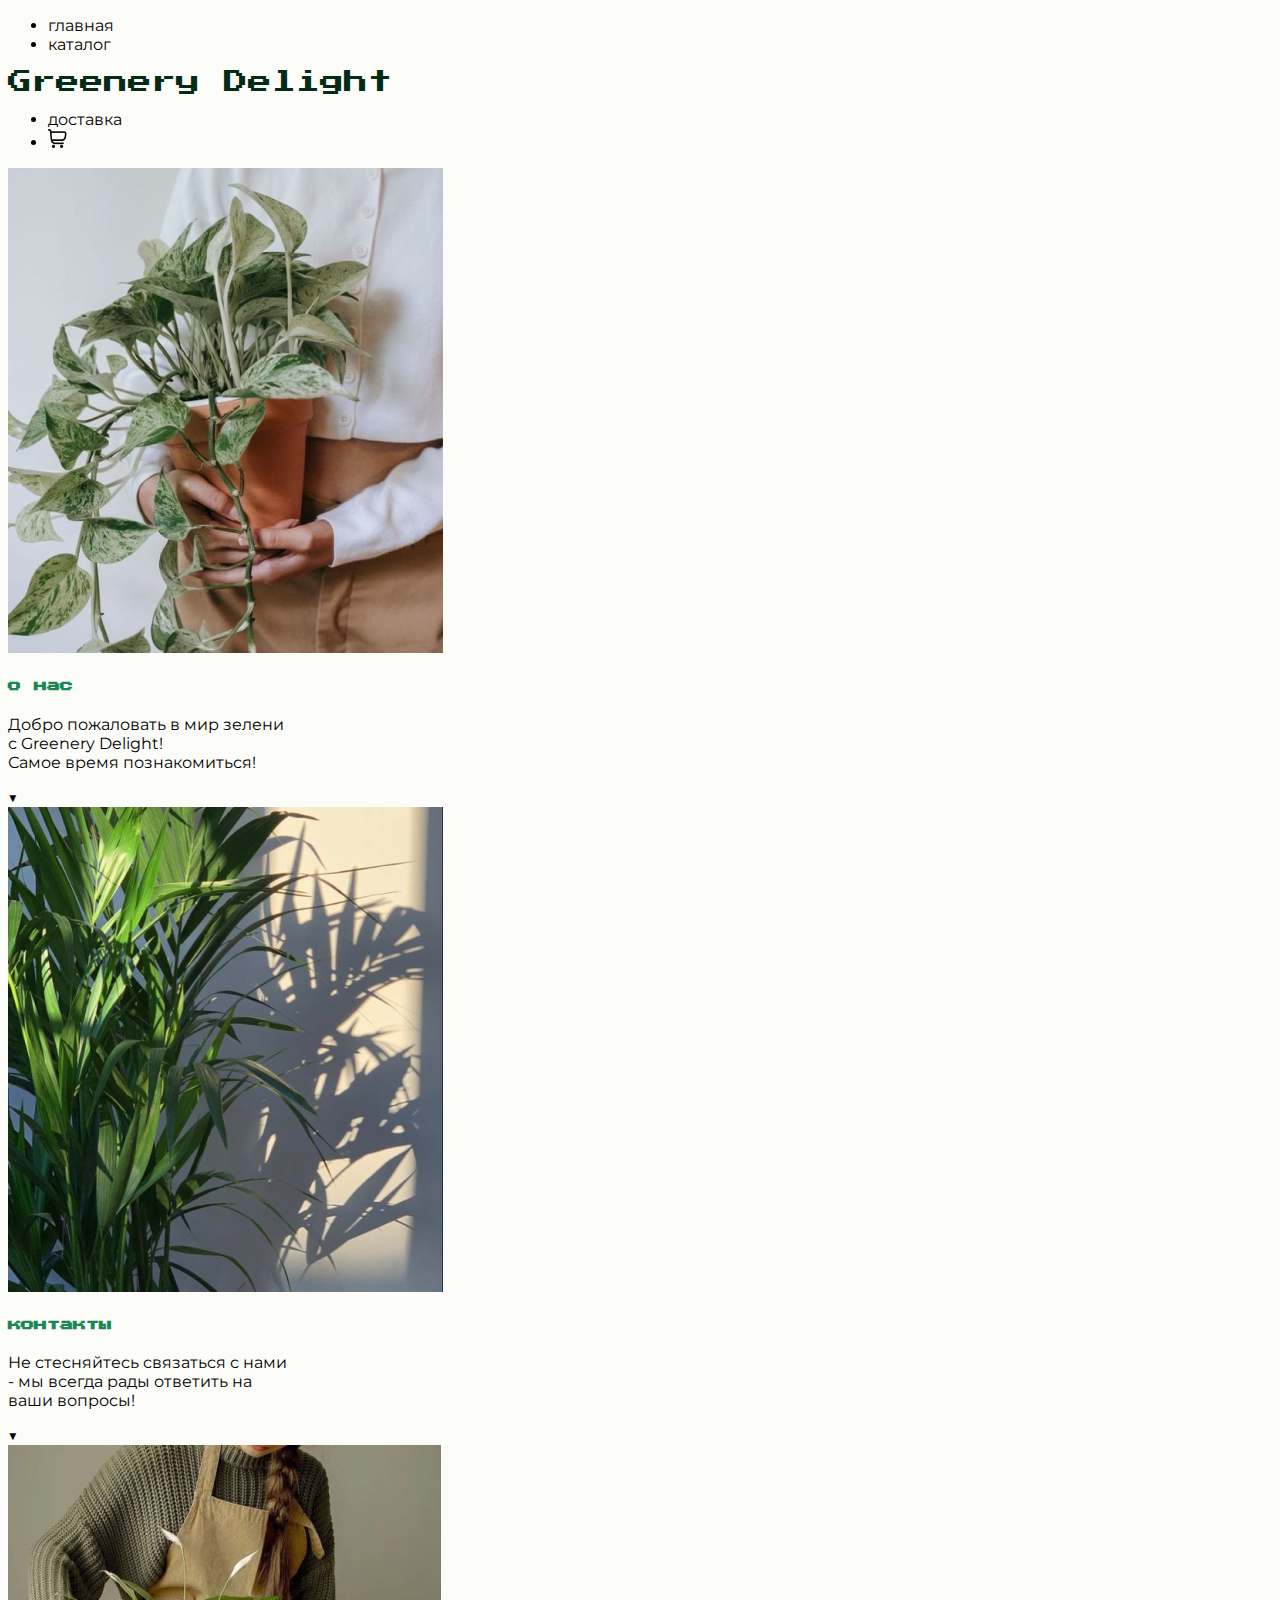
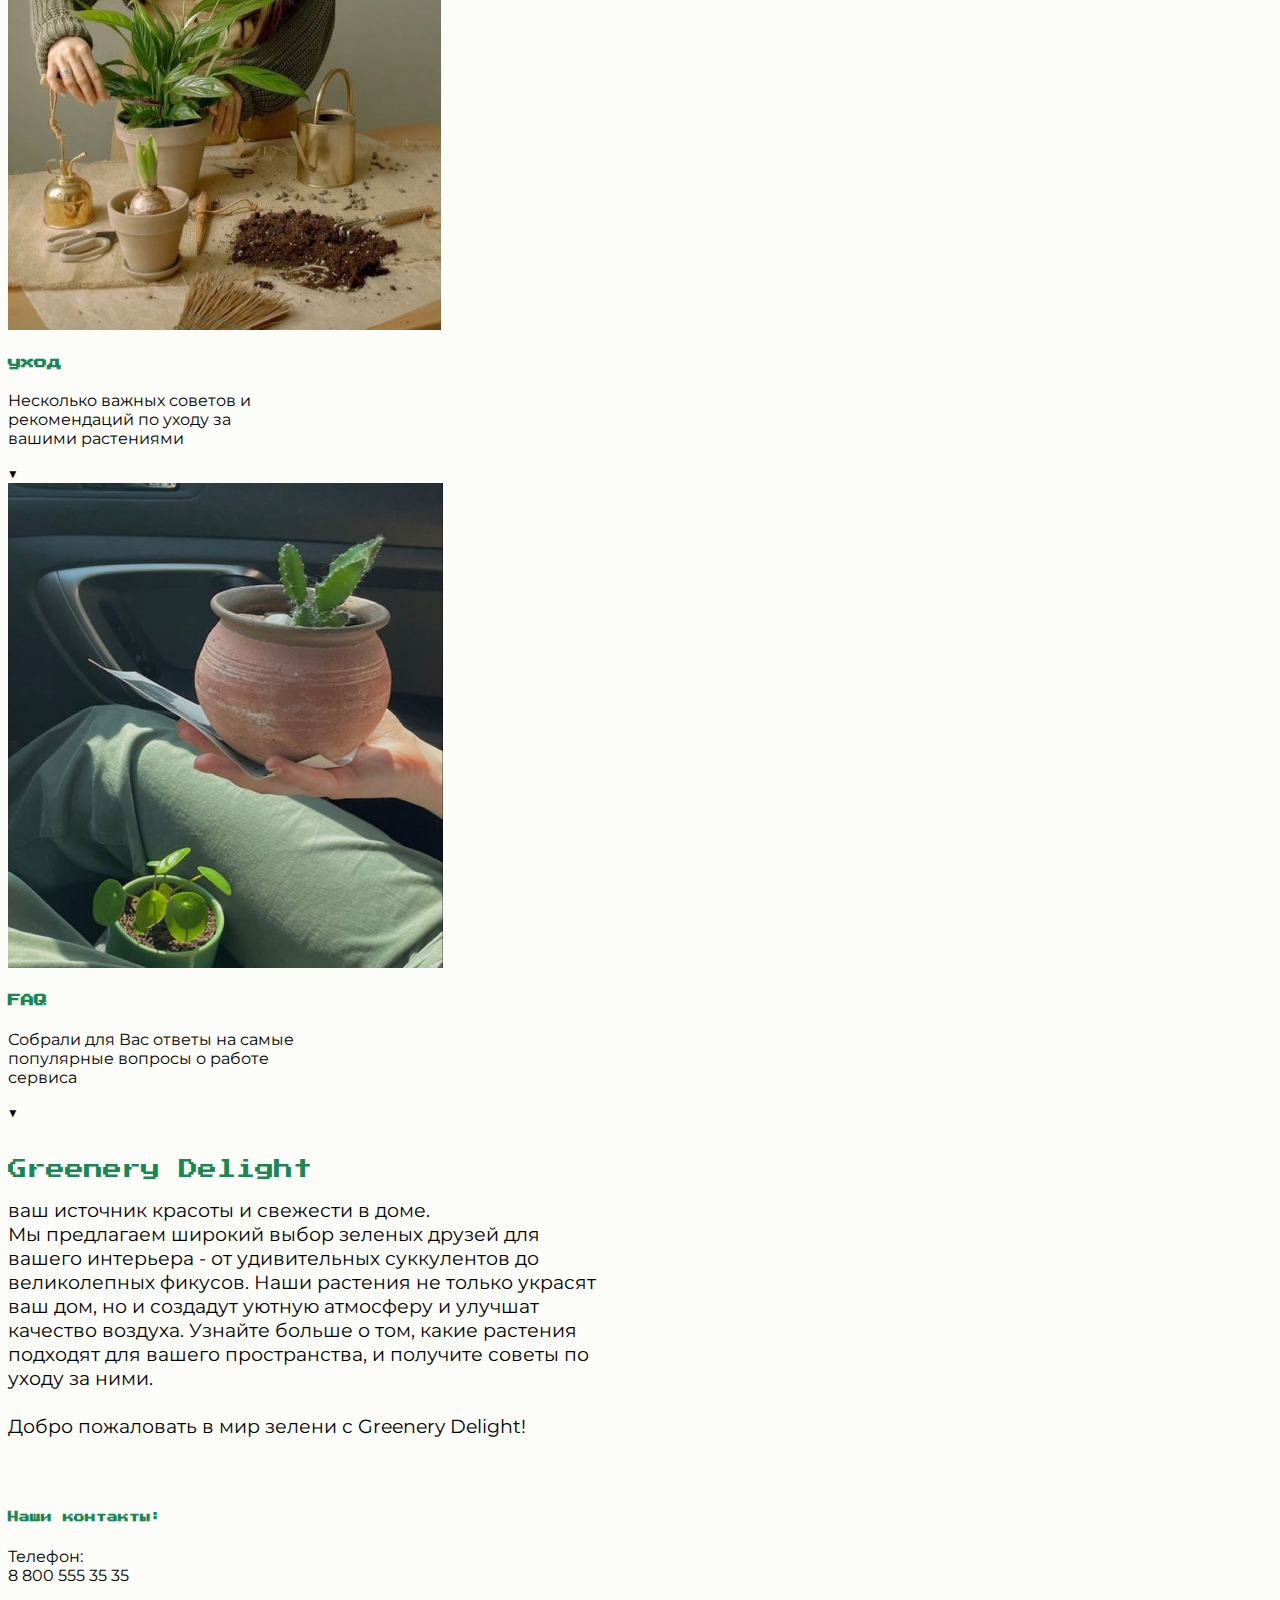
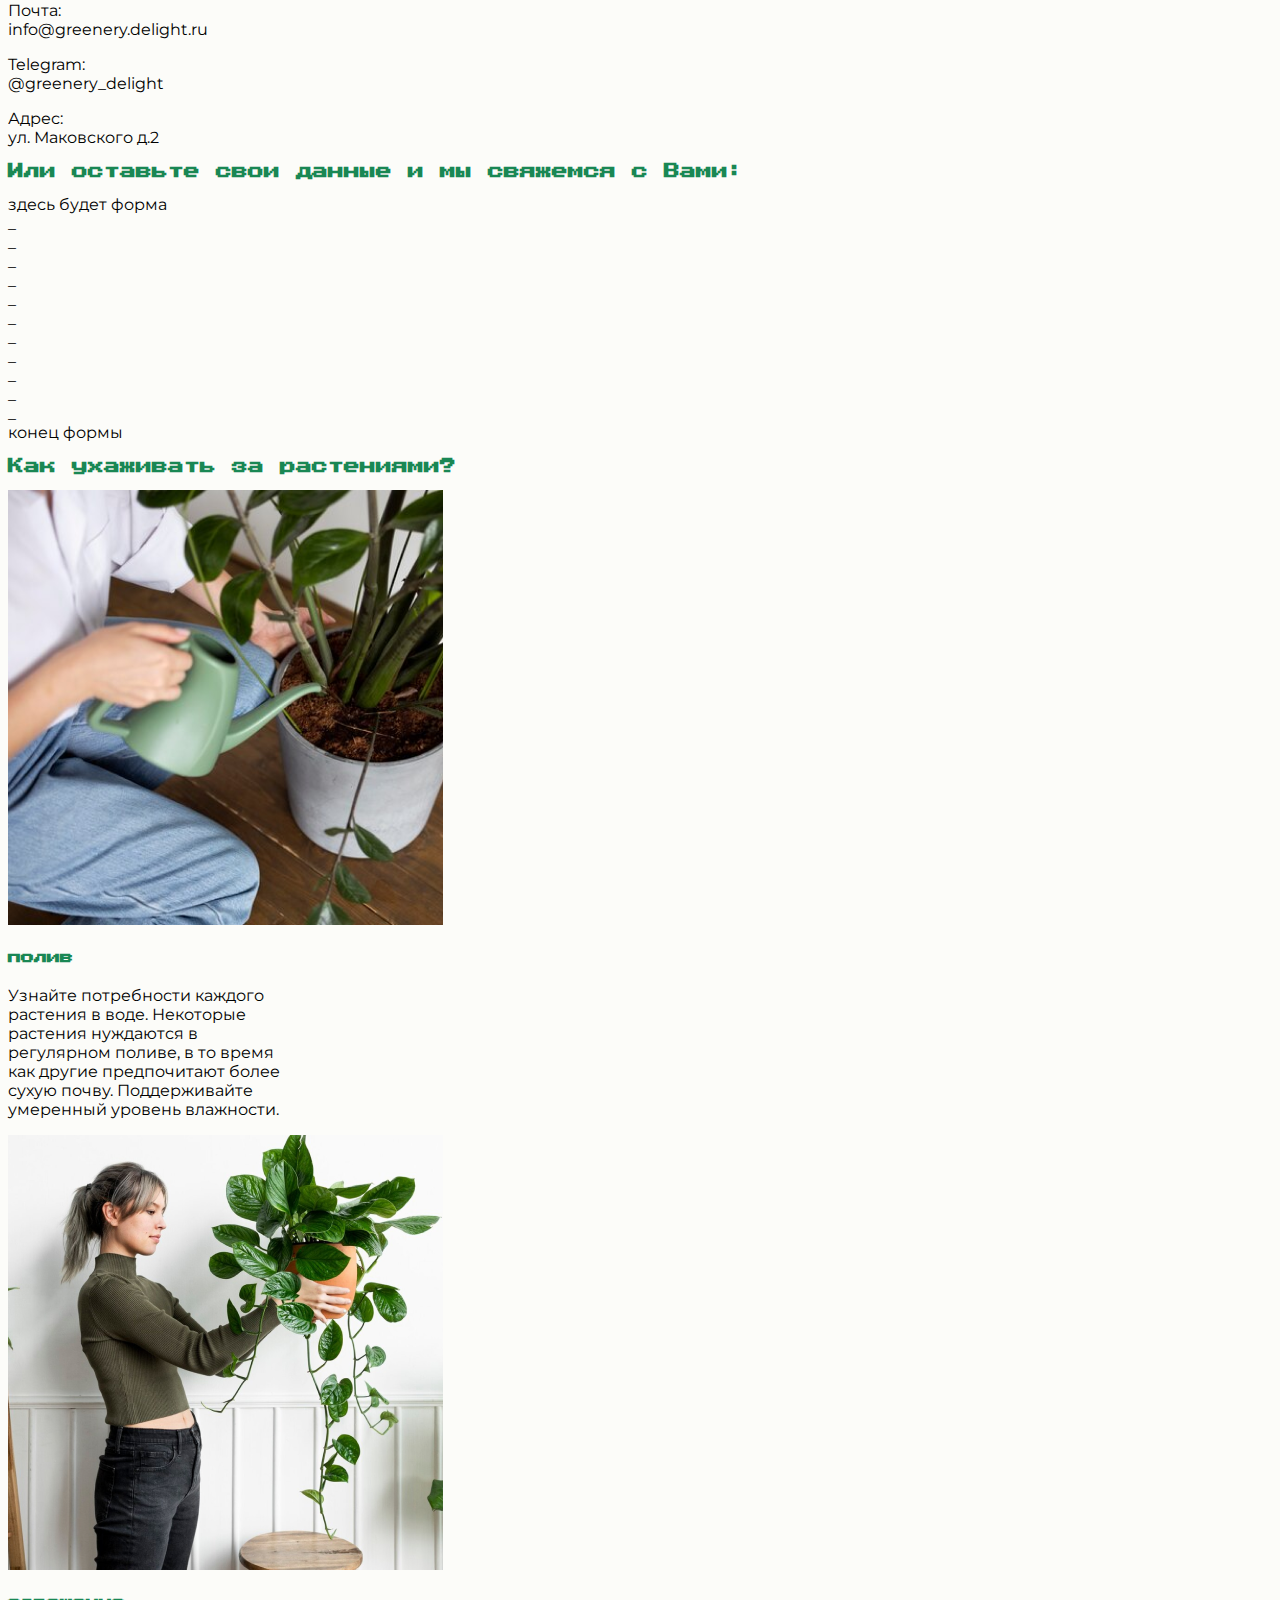
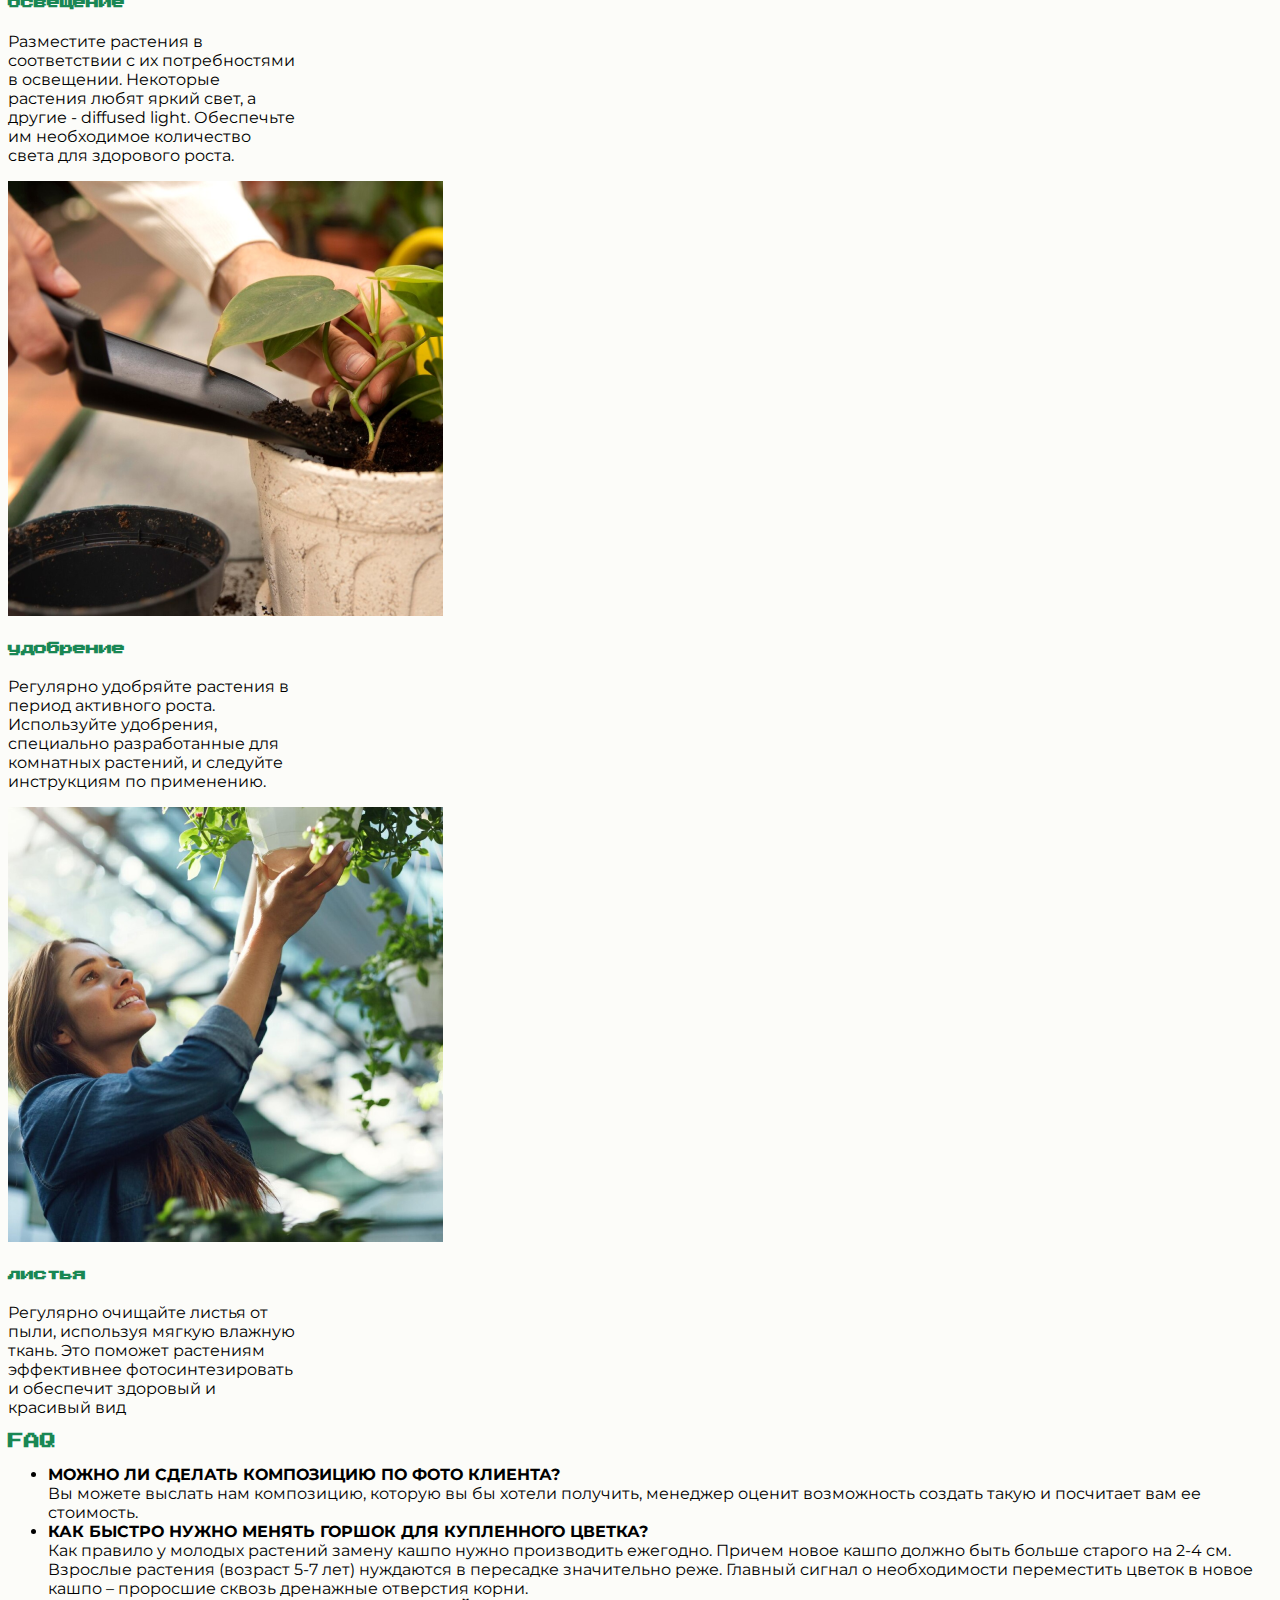
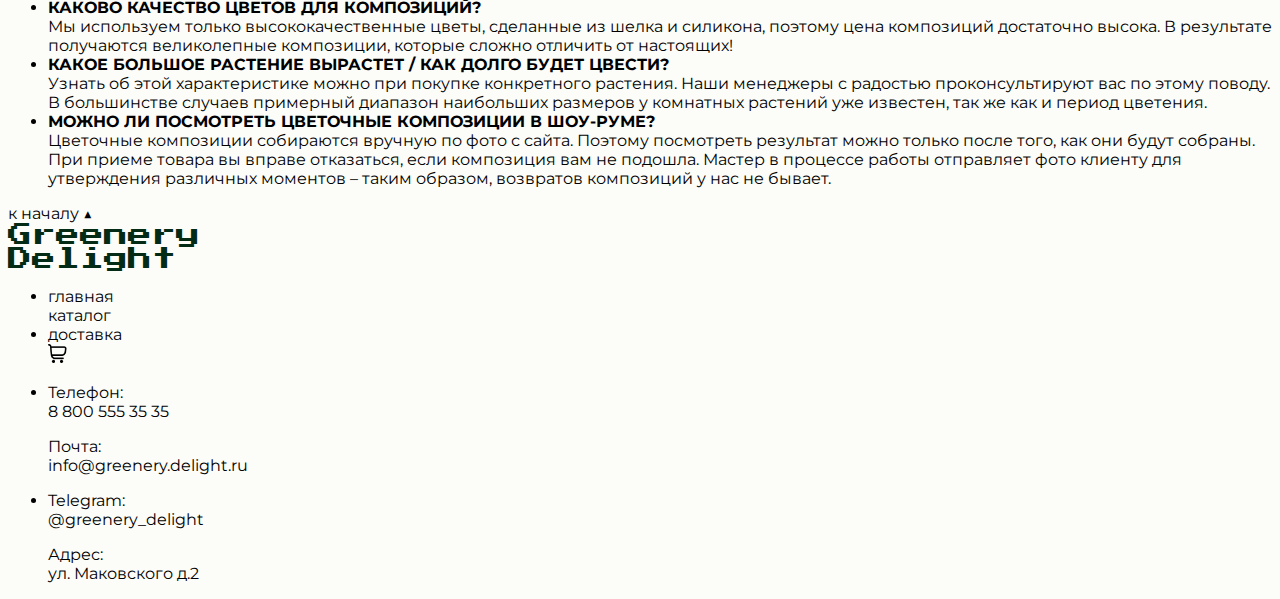
<file: index.html>
<!doctype html>
<html lang="en">
<head>
    <meta charset="utf-8">
    <meta name="viewport" content="width=device-width, initial-scale=1">
    <title>Greenery Delight</title>
    <link rel="stylesheet" href='style.css'>
    <link href="https://cdn.jsdelivr.net/npm/bootstrap@5.3.2/dist/css/bootstrap.min.css" rel="stylesheet"
          integrity="sha384-T3c6CoIi6uLrA9TneNEoa7RxnatzjcDSCmG1MXxSR1GAsXEV/Dwwykc2MPK8M2HN" crossorigin="anonymous">
    <link rel="preconnect" href="https://fonts.googleapis.com">
    <link rel="preconnect" href="https://fonts.gstatic.com" crossorigin>
    <link href="https://fonts.googleapis.com/css2?family=Josefin+Sans&family=Kumar+One&family=Montserrat&display=swap"
          rel="stylesheet">
    <link rel="preconnect" href="https://fonts.googleapis.com">
    <link rel="preconnect" href="https://fonts.gstatic.com" crossorigin>
    <link href="https://fonts.googleapis.com/css2?family=Press+Start+2P&display=swap" rel="stylesheet">
</head>
<body>


<div class="container-fluid">
    <div class="row border bg-light py-4 px-4">
        <div class="col">
            <a name="top"></a>
            <ul class="nav nav-underline nav-fill">
                <li class="nav-item">
                    <a class=" nav-link active text-dark" aria-current="page" href="index.html">главная</a>
                </li>
                <li class="nav-item">
                    <a class=" nav-link text-dark" href="catalog.html">каталог</a>
                </li>
            </ul>
        </div>
        <div class="col">
            <div class="logo text-center">Greenery Delight</div>
        </div>
        <div class="col">
            <ul class="nav nav-underline nav-fill">
                <li class="nav-item">
                    <a class=" nav-link text-dark" href="#">доставка</a>
                </li>
                <li class="nav-item">
                    <a class=" nav-link text-dark" href="#">
                        <img src="img/shop.png" style="width: 1.2rem;" alt="">
                    </a>
                </li>
            </ul>
        </div>
    </div>

    <div class="row px-4 py-4">
        <div class="col">
            <div class="card" style="width: 18rem;">
                <img src="img/main1.png" class="card-img-top">
                <div class="card-body">
                    <h5 class="card-title info1">о нас</h5>
                    <p class="card-text">Добро пожаловать в мир зелени с Greenery Delight!<br> Самое время
                        познакомиться!</p>
                    <a href="#info" class="btn btn-success">&#9660;</a>
                </div>
            </div>
        </div>
        <div class="col">
            <div class="card" style="width: 18rem;">
                <img src="img/main2.png" alt="" class="card-img-top">
                <div class="card-body">
                    <h5 class="card-title info1">контакты</h5>
                    <p class="card-text"> Не стесняйтесь связаться с нами - мы всегда рады ответить на ваши
                        вопросы! </p>
                    <a href="#contacts" class="btn btn-success">&#9660;</a>
                </div>
            </div>
        </div>
        <div class="col">
            <div class="card" style="width: 18rem;">
                <img src="img/main3.png" alt="" class="card-img-top">
                <div class="card-body">
                    <h5 class="card-title info1">уход</h5>
                    <p class="card-text">Несколько важных советов и рекомендаций по уходу за вашими растениями</p>
                    <a href="#care" class="btn btn-success">&#9660;</a>
                </div>
            </div>
        </div>
        <div class="col">
            <div class="card" style="width: 18rem;">
                <img src="img/main4.png" alt="" class="card-img-top">
                <div class="card-body">
                    <h5 class="card-title info1">FAQ</h5>
                    <p class="card-text">Собрали для Вас ответы на самые популярные вопросы о работе сервиса</p>
                    <a href="#faq" class="btn btn-success">&#9660;</a>
                </div>
            </div>
        </div>
    </div>

    <div class="row py-4"><a name="info"></a>
        <p class="text-center info1 info"><br>Greenery Delight</p>
        <p class="text-center info">ваш источник красоты и свежести в доме. <br>Мы предлагаем
            широкий выбор
            зеленых друзей для<br> вашего интерьера - от удивительных суккулентов до<br> великолепных фикусов. Наши
            растения не
            только украсят<br> ваш дом, но и создадут уютную атмосферу и улучшат<br> качество воздуха. Узнайте больше о
            том,
            какие растения<br> подходят для вашего пространства, и получите советы по<br> уходу за ними.<br><br> Добро
            пожаловать в
            мир
            зелени с Greenery Delight!<br><br><br></p>
        <h6 class="text-center info1"><a name="contacts"></a><b>Наши контакты:</b></h6>
    </div>
    <div class="row">
        <div class="col">
            <p class="text-center">Телефон:<br>8 800 555 35 35</p>
        </div>
        <div class="col">
            <p class="text-center">Почта:<br>info@greenery.delight.ru</p>
        </div>
        <div class="col">
            <p class="text-center">Telegram:<br>@greenery_delight</p>
        </div>
        <div class="col">
            <p class="text-center">Адрес:<br>ул. Маковского д.2</p>
        </div>
    </div>

    <div class="row py-4">
        <p class="text-center info1"><b>Или оставьте свои данные и мы свяжемся с Вами:</b></p>
        <p class="text-center">здесь будет форма<br>_<br>_<br>_<br>_<br>_<br>_<br>_<br>_<br>_<br>_<br>_<br>конец формы
        </p>
    </div>
    <div class="row py-4">
        <a name="care"></a>
        <p class="text-center info1"><b>Как ухаживать за растениями?</b></p>
    </div>
    <div class="row px-4 py-4">
        <div class="col">
            <div class="card" style="width: 18rem;">
                <img src="img/care1.png" class="card-img-top">
                <div class="card-body">
                    <h5 class="card-title info1">полив</h5>
                    <p class="card-text">Узнайте потребности каждого растения в воде. Некоторые растения нуждаются в
                        регулярном поливе, в то время как другие предпочитают более сухую почву. Поддерживайте умеренный
                        уровень влажности.</p>
                </div>
            </div>
        </div>
        <div class="col">
            <div class="card" style="width: 18rem;">
                <img src="img/care2.png" alt="" class="card-img-top">
                <div class="card-body">
                    <h5 class="card-title info1">освещение</h5>
                    <p class="card-text"> Разместите растения в соответствии с их потребностями в освещении. Некоторые
                        растения любят яркий свет, а другие - diffused light. Обеспечьте им
                        необходимое количество света для здорового роста.</p>
                </div>
            </div>
        </div>
        <div class="col">
            <div class="card" style="width: 18rem;">
                <img src="img/care3.png" alt="" class="card-img-top">
                <div class="card-body">
                    <h5 class="card-title info1">удобрение</h5>
                    <p class="card-text">Регулярно удобряйте растения в период активного роста. Используйте удобрения,
                        специально разработанные для комнатных растений, и следуйте инструкциям по применению.</p>
                </div>
            </div>
        </div>
        <div class="col">
            <div class="card" style="width: 18rem;">
                <img src="img/care4.png" alt="" class="card-img-top">
                <div class="card-body">
                    <h5 class="card-title info1">листья</h5>
                    <p class="card-text">Регулярно очищайте листья от пыли, используя мягкую влажную ткань. Это поможет
                        растениям эффективнее фотосинтезировать и обеспечит здоровый и красивый вид </p>
                </div>
            </div>
        </div>
    </div>
    <div class="row px-4 py-4">
        <a name="faq"></a>
        <p class="text-center info1"><b>FAQ</b></p>
        <ul class="list-group list-group-flush">
            <li class="list-group-item"><b>МОЖНО ЛИ СДЕЛАТЬ КОМПОЗИЦИЮ ПО ФОТО КЛИЕНТА?</b><br>
                Вы можете выслать нам композицию, которую вы бы хотели получить, менеджер оценит возможность создать
                такую и посчитает вам ее стоимость.
            </li>
            <li class="list-group-item"><b>КАК БЫСТРО НУЖНО МЕНЯТЬ ГОРШОК ДЛЯ КУПЛЕННОГО ЦВЕТКА?</b><br>
                Как правило у молодых растений замену кашпо нужно производить ежегодно. Причем новое кашпо должно быть
                больше старого на 2-4 см. Взрослые растения (возраст 5-7 лет) нуждаются в пересадке значительно реже.
                Главный сигнал о необходимости переместить цветок в новое кашпо – проросшие сквозь дренажные отверстия
                корни.
            </li>
            <li class="list-group-item"><b>КАКОВО КАЧЕСТВО ЦВЕТОВ ДЛЯ КОМПОЗИЦИЙ?</b><br>
                Мы используем только высококачественные цветы, сделанные из шелка и силикона, поэтому цена композиций
                достаточно высока. В результате получаются великолепные композиции, которые сложно отличить от
                настоящих!
            </li>
            <li class="list-group-item"><b>КАКОЕ БОЛЬШОЕ РАСТЕНИЕ ВЫРАСТЕТ / КАК ДОЛГО БУДЕТ ЦВЕСТИ?</b><br>
                Узнать об этой характеристике можно при покупке конкретного растения. Наши менеджеры с радостью
                проконсультируют вас по этому поводу. В большинстве случаев примерный диапазон наибольших размеров у
                комнатных растений уже известен, так же как и период цветения.
            </li>
            <li class="list-group-item"><b>МОЖНО ЛИ ПОСМОТРЕТЬ ЦВЕТОЧНЫЕ КОМПОЗИЦИИ В ШОУ-РУМЕ?</b><br>
                Цветочные композиции собираются вручную по фото с сайта. Поэтому посмотреть результат можно только после
                того, как они будут собраны. При приеме товара вы вправе отказаться, если композиция вам не подошла.
                Мастер в процессе работы отправляет фото клиенту для утверждения различных моментов – таким образом,
                возвратов композиций у нас не бывает.
            </li>
        </ul>
    </div>
    <div class="row border bg-light py-4 px-4">
        <div class="col-sm-10"></div>
    <div class="col-sm-2"><a href="#top" class="btn btn-success text-end">к началу &#9650;</a></div>
    </div>
    <div class="row border bg-light py-4 px-4">
        <div class="col">
            <div class="logo text-center">Greenery<br>Delight</div>
        </div>
        <div class="col">
            <ul class="nav nav-underline nav-fill">
                <li class="nav-item">
                    <a class=" nav-link active text-dark" aria-current="page" href="index.html">главная</a><br>
                    <a class=" nav-link text-dark" href="catalog.html">каталог</a><br>
                </li>
                <li class="nav-item">
                    <a class=" nav-link text-dark" href="#">доставка</a><br>
                    <a class=" nav-link text-dark" href="#">
                        <img src="img/shop.png" style="width: 1.2rem;" alt="">
                    </a>
                </li>
            </ul>
        </div>
        <div class="col">
            <ul class="nav nav-underline nav-fill">
                <li class="nav-item">
                    <p class="text-dark">Телефон:<br> 8 800 555 35 35</p>
                    <p class="text-dark">Почта: <br>info@greenery.delight.ru</p>
                </li>
                <li class="nav-item">
                    <p class="text-dark">Telegram: <br>@greenery_delight</p>
                    <p class="text-dark">Адрес: <br>ул. Маковского д.2</p>
                </li>
            </ul>
        </div>
    </div>
</div>


<script src="https://cdn.jsdelivr.net/npm/bootstrap@5.3.2/dist/js/bootstrap.bundle.min.js"
        integrity="sha384-C6RzsynM9kWDrMNeT87bh95OGNyZPhcTNXj1NW7RuBCsyN/o0jlpcV8Qyq46cDfL"
        crossorigin="anonymous"></script>
</body>
</html>
</file>
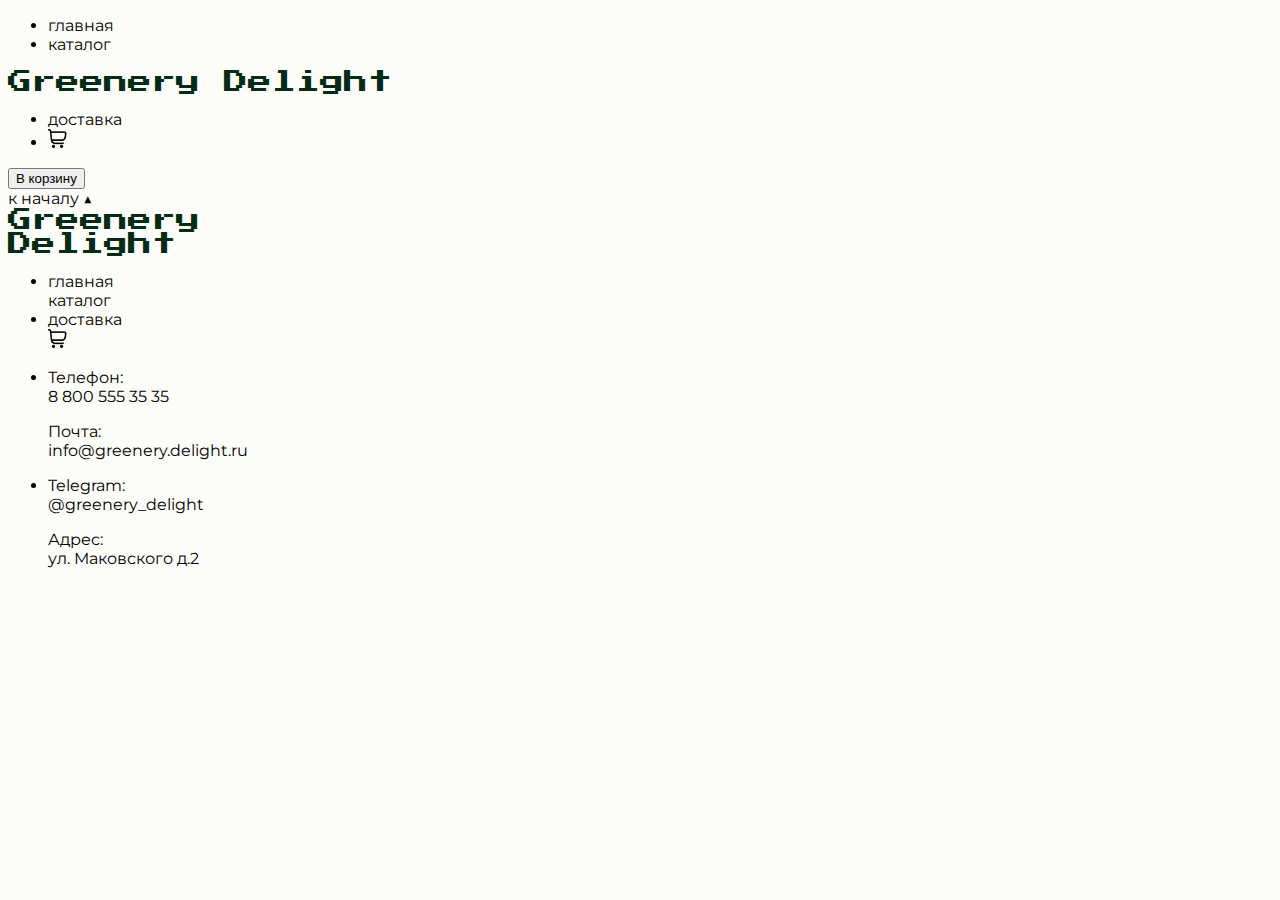
<file: catalog.html>
<!doctype html>
<html lang="en">
<head>
    <meta charset="utf-8">
    <meta name="viewport" content="width=device-width, initial-scale=1">
    <title>Greenery Delight</title>
    <link rel="stylesheet" href='style.css'>
    <link href="https://cdn.jsdelivr.net/npm/bootstrap@5.3.2/dist/css/bootstrap.min.css" rel="stylesheet"
          integrity="sha384-T3c6CoIi6uLrA9TneNEoa7RxnatzjcDSCmG1MXxSR1GAsXEV/Dwwykc2MPK8M2HN" crossorigin="anonymous">
    <link rel="preconnect" href="https://fonts.googleapis.com">
    <link rel="preconnect" href="https://fonts.gstatic.com" crossorigin>
    <link href="https://fonts.googleapis.com/css2?family=Josefin+Sans&family=Kumar+One&family=Montserrat&display=swap"
          rel="stylesheet">
    <link rel="preconnect" href="https://fonts.googleapis.com">
    <link rel="preconnect" href="https://fonts.gstatic.com" crossorigin>
    <link href="https://fonts.googleapis.com/css2?family=Press+Start+2P&display=swap" rel="stylesheet">
</head>
<body>


<div class="container-fluid">
    <div class="row border bg-light py-4 px-4">
        <div class="col">
            <a name="top"></a>
            <ul class="nav nav-underline nav-fill">
                <li class="nav-item">
                    <a class=" nav-link text-dark" href="index.html">главная</a>
                </li>
                <li class="nav-item">
                    <a class=" nav-link active text-dark" aria-current="page" href="catalog.html">каталог</a>
                </li>
            </ul>
        </div>
        <div class="col">
            <div class="logo text-center">Greenery Delight</div>
        </div>
        <div class="col">
            <ul class="nav nav-underline nav-fill">
                <li class="nav-item">
                    <a class=" nav-link text-dark" href="#">доставка</a>
                </li>
                <li class="nav-item">
                    <a class=" nav-link text-dark" href="#">
                        <img src="img/shop.png" style="width: 1.2rem;" alt="">
                    </a>
                </li>
            </ul>
        </div>
    </div>

    <div class="row px-4 py-4">
        <div class="col"></div>
    </div>

    <div class="card-body">
    <form action="https://www.bing.com/search?" id="UserEnter" name="UserEnter" target="_blank">
        <input name="q" type="hidden" value="search">
        <ul class="d-flex flex-row flex-wrap justify-content-around bg-light" id="node_for_insert">
        </ul>
        <input class="btn btn-primary" type="Submit" value="В корзину">
    </form>
</div>

    <div class="row border bg-light py-4 px-4">
        <div class="col-sm-10"></div>
        <div class="col-sm-2"><a href="#top" class="btn btn-success text-end">к началу &#9650;</a></div>
    </div>
    <div class="row border bg-light py-4 px-4">
        <div class="col">
            <div class="logo text-center">Greenery<br>Delight</div>
        </div>
        <div class="col">
            <ul class="nav nav-underline nav-fill">
                <li class="nav-item">
                    <a class=" nav-link text-dark" href="index.html">главная</a><br>
                    <a class=" nav-link active text-dark" aria-current="page" href="catalog.html">каталог</a><br>
                </li>
                <li class="nav-item">
                    <a class=" nav-link text-dark" href="#">доставка</a><br>
                    <a class=" nav-link text-dark" href="#">
                        <img src="img/shop.png" style="width: 1.2rem;" alt="">
                    </a>
                </li>
            </ul>
        </div>
        <div class="col">
            <ul class="nav nav-underline nav-fill">
                <li class="nav-item">
                    <p class="text-dark">Телефон:<br> 8 800 555 35 35</p>
                    <p class="text-dark">Почта: <br>info@greenery.delight.ru</p>
                </li>
                <li class="nav-item">
                    <p class="text-dark">Telegram: <br>@greenery_delight</p>
                    <p class="text-dark">Адрес: <br>ул. Маковского д.2</p>
                </li>
            </ul>
        </div>
    </div>
</div>

<script src="https://cdn.jsdelivr.net/npm/bootstrap@5.3.2/dist/js/bootstrap.bundle.min.js"
        integrity="sha384-C6RzsynM9kWDrMNeT87bh95OGNyZPhcTNXj1NW7RuBCsyN/o0jlpcV8Qyq46cDfL"
        crossorigin="anonymous"></script>
<script src="catalog.js"></script>
</body>
</html>
</file>
<file: style.css>
body{
    background-color: #FCFCF9;
    font-family: 'Montserrat', sans-serif;
}
a{
    color: #000;
    text-decoration: none;
}

info2{
    color: 	#198754;
}
.logo{
    font-family: 'Press Start 2P', serif;
    color: #032B16;
    font-size: 1.5rem;
}
.info{
    font-size: 1.2rem;
}

.info1{
    font-family: 'Press Start 2P', serif;
    color: 	#198754;
}

.header{
    display: flex;
    align-items: center;
}
</file>
